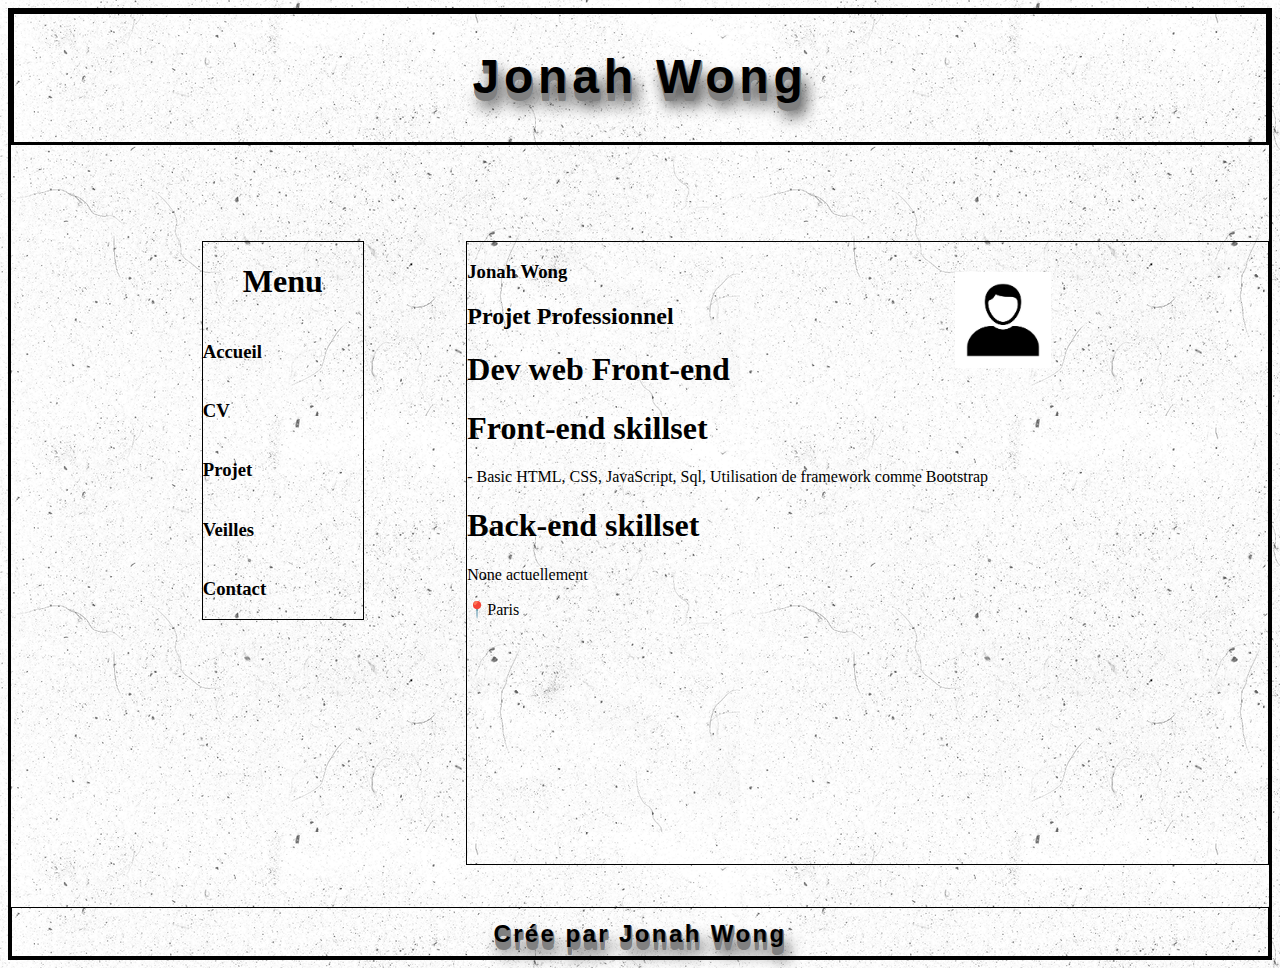
<file: index.html>
<!DOCTYPE html>
    <html>
        <head>
            <title>Portfolio Jonah Wong</title>
        <link rel="stylesheet" href="css_page_1.css">
        <meta charset="UTF-8">
        <meta name="viewport" content="width=device-width, initial-scale=1">
        </head>
<body>
        
        <div class="container">
            <header class="banniere">
            <h1 class="bann">Jonah Wong</h1>
            </header>
        <nav class="side">
                <section class="left-side">
				
    <ul id="menu-vertical">
		<center><h1>Menu</h1></center>
        <li><a href="index.html"><h3>Accueil</h3></a></li>
         <li><a href="CV.html"><h3>CV</h3></a></li>
        <li><a href="#"><h3>Projet</h3></a>
           <ul>
              <li><a href="Stage.html">Stages</a></li>
              <li><a href="PPE.html">PPE</a></li>
              <li><a href="TP.html">TP</a></li>
           </ul>
        </li>
        <li><a href="#"><h3>Veilles</h3></a>
         <ul>
            <li><a href="Veilles Technologiques.html">Veilles Technologiques</a></li>
            <li><a href="Veilles Juridique.html">Veilles juridiques</a></li>
         </ul>
      </li>
      <li><a href="Contact.html"><h3>Contact</h3></a>
      </li>   
</ul>
                </section>
                <section class="right-side">
                <h3>Jonah Wong</h3>
                <h2>Projet Professionnel</h2>
                <h1>Dev web Front-end</h1>
                <h1>Front-end skillset</h1>
                    <p>- Basic HTML, CSS, JavaScript, Sql, Utilisation de framework comme Bootstrap</p>
                <h1>Back-end skillset</h1>
                    <p> None actuellement</p>
                <p>📍Paris</p>
				<img src="photo-tete.jpg" class="photo-tete">
                </section>
				</nav>
                <footer class="pied">
				<center><h3 class="bann">Crée par Jonah Wong</h3></center>
                </footer>
</nav>
</div>
</body>
</html>
</file>
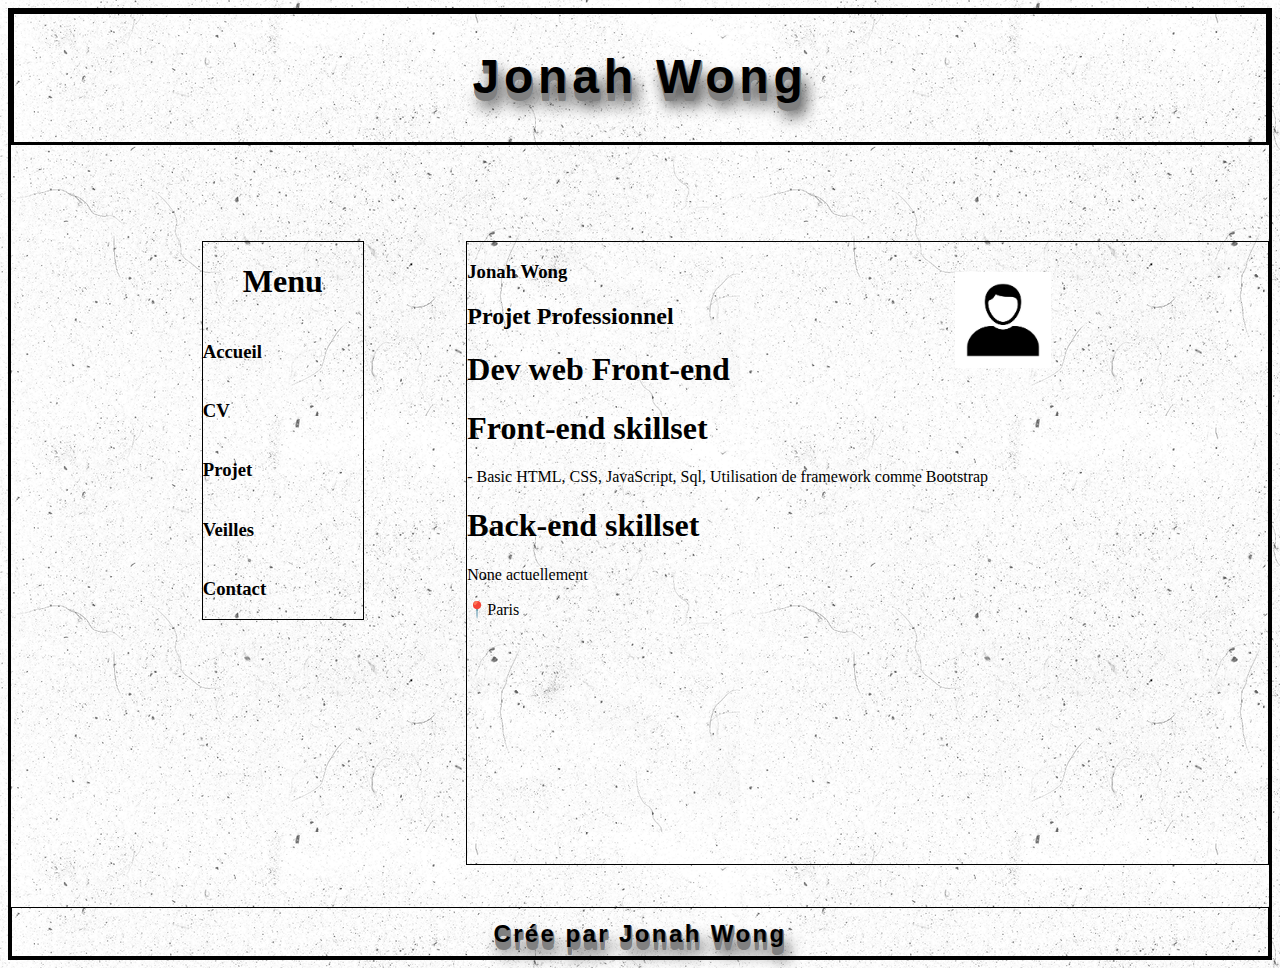
<file: Index.html>
<!DOCTYPE html>
    <html>
        <head>
            <title>Portfolio Jonah Wong</title>
        <link rel="stylesheet" href="css_page_1.css">
        <meta charset="UTF-8">
        <meta name="viewport" content="width=device-width, initial-scale=1">
        </head>
<body>
        
        <div class="container">
            <header class="banniere">
            <h1 class="bann">Jonah Wong</h1>
            </header>
        <nav class="side">
                <section class="left-side">
				
    <ul id="menu-vertical">
		<center><h1>Menu</h1></center>
        <li><a href="Index.html"><h3>Accueil</h3></a></li>
         <li><a href="CV.html"><h3>CV</h3></a></li>
        <li><a href="#"><h3>Projet</h3></a>
           <ul>
              <li><a href="Stage.html">Stages</a></li>
              <li><a href="PPE.html">PPE</a></li>
              <li><a href="TP.html">TP</a></li>
           </ul>
        </li>
        <li><a href="Veilles.html"><h3>Veilles</h3></a>
         <ul>
            <li><a href="Veilles Technologiques.html">Veilles Technologiques</a></li>
            <li><a href="Veilles Juridique.html">Veilles juridiques</a></li>
         </ul>
      </li>
      <li><a href="Contact.html"><h3>Contact</h3></a>
      </li>   
</ul>
                </section>
                <section class="right-side">
                <h3>Jonah Wong</h3>
                <h2>Projet Professionnel</h2>
                <h1>Dev web Front-end</h1>
                <h1>Front-end skillset</h1>
                    <p>- Basic HTML, CSS, JavaScript, Sql, Utilisation de framework comme Bootstrap</p>
                <h1>Back-end skillset</h1>
                    <p> None actuellement</p>
                <p>📍Paris</p>
				<img src="photo-tete.jpg" class="photo-tete">
                </section>
				</nav>
                <footer class="pied">
				<center><h3 class="bann">Crée par Jonah Wong</h3></center>
                </footer>
</nav>
</div>
</body>
</html>
</file>
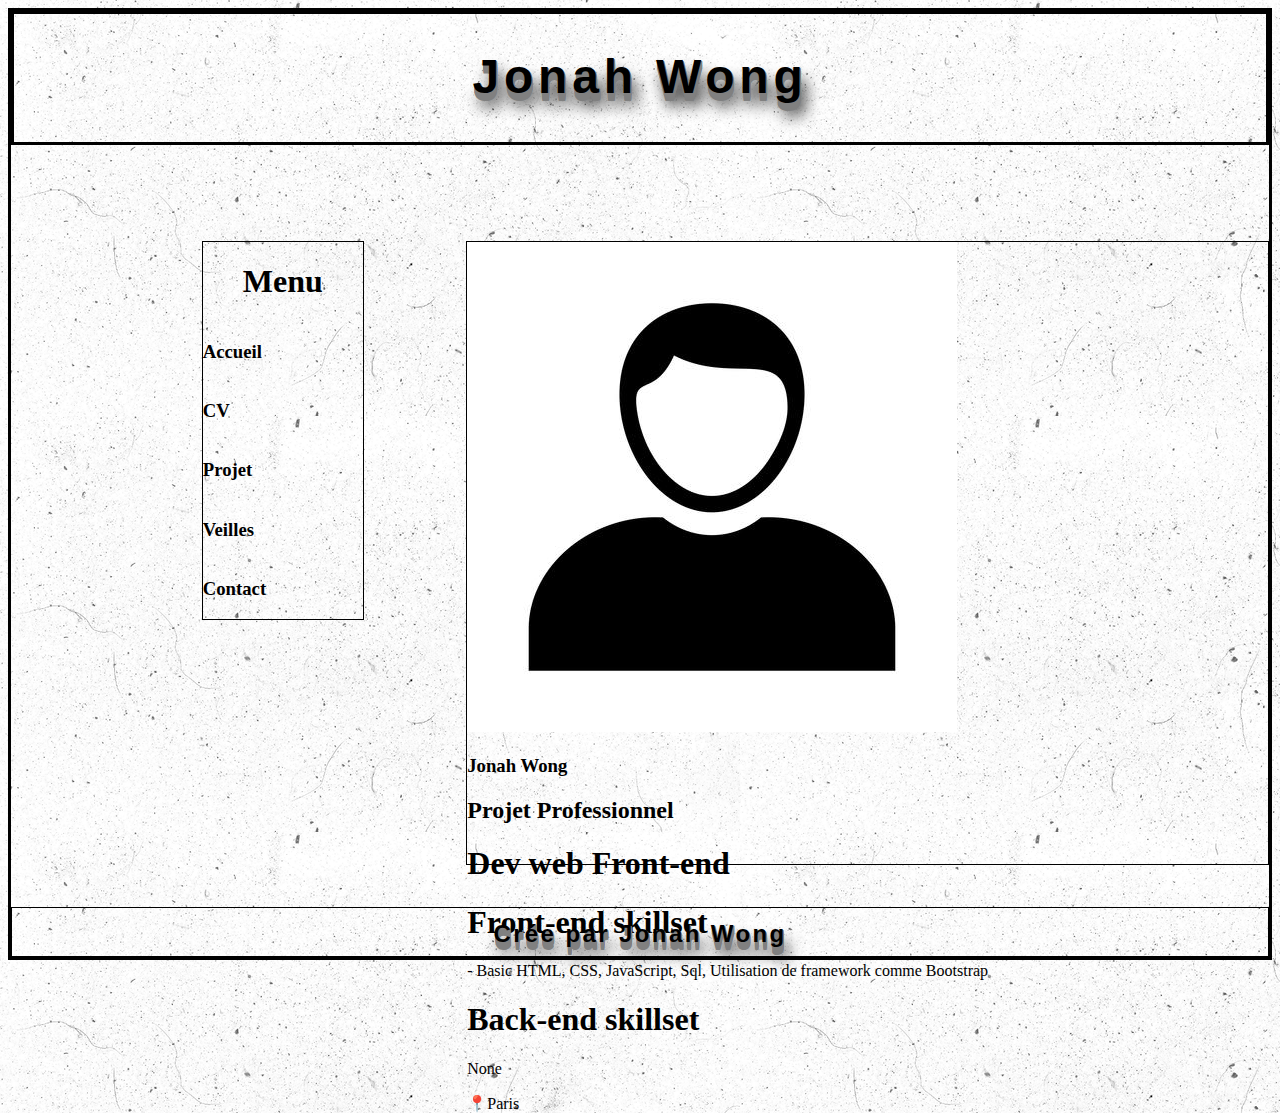
<file: Accueil.html>
<!DOCTYPE html>
    <html>
        <head>
            <title>Portfolio Jonah Wong</title>
        <link rel="stylesheet" href="css_page_1.css">
        <meta charset="UTF-8">
        <meta name="viewport" content="width=device-width, initial-scale=1">
        </head>
<body>
        
        <div class="container">
            <header class="banniere">
            <h1 class="bann">Jonah Wong</h1>
            </header>
        <nav class="side">
                <section class="left-side">
				
    <ul id="menu-vertical">
		<center><h1>Menu</h1></center>
        <li><a href="index.html"><h3>Accueil</h3></a></li>
         <li><a href="CV.html"><h3>CV</h3></a></li>
        <li><a href="Projet.html"><h3>Projet</h3></a>
           <ul>
              <li><a href="Stage.html">Stages</a></li>
              <li><a href="PPE.html">PPE</a></li>
              <li><a href="TP.html">TP</a></li>
           </ul>
        </li>
        <li><a href="#"><h3>Veilles</h3></a>
         <ul>
            <li><a href="Veilles Technologiques.html">Veilles Technologiques</a></li>
            <li><a href="Veilles Juridique.html">Veilles juridiques</a></li>
         </ul>
      </li>
      <li><a href="Contact.html"><h3>Contact</h3></a>
      </li>   
</ul>
                </section>
                <section class="right-side">
                <img src="photo-tete.jpg">
                <h3>Jonah Wong</h3>
                <h2>Projet Professionnel</h2>
                <h1>Dev web Front-end</h1>
                <h1>Front-end skillset</h1>
                    <p>- Basic HTML, CSS, JavaScript, Sql, Utilisation de framework comme Bootstrap</p>
                <h1>Back-end skillset</h1>
                    <p> None</p>
                <p>📍Paris</p>
				
                </section>
				</nav>
                <footer class="pied">
				<center><h3 class="bann">Crée par Jonah Wong</h3></center>
                </footer>
</nav>
</div>
</body>
</html>
</file>
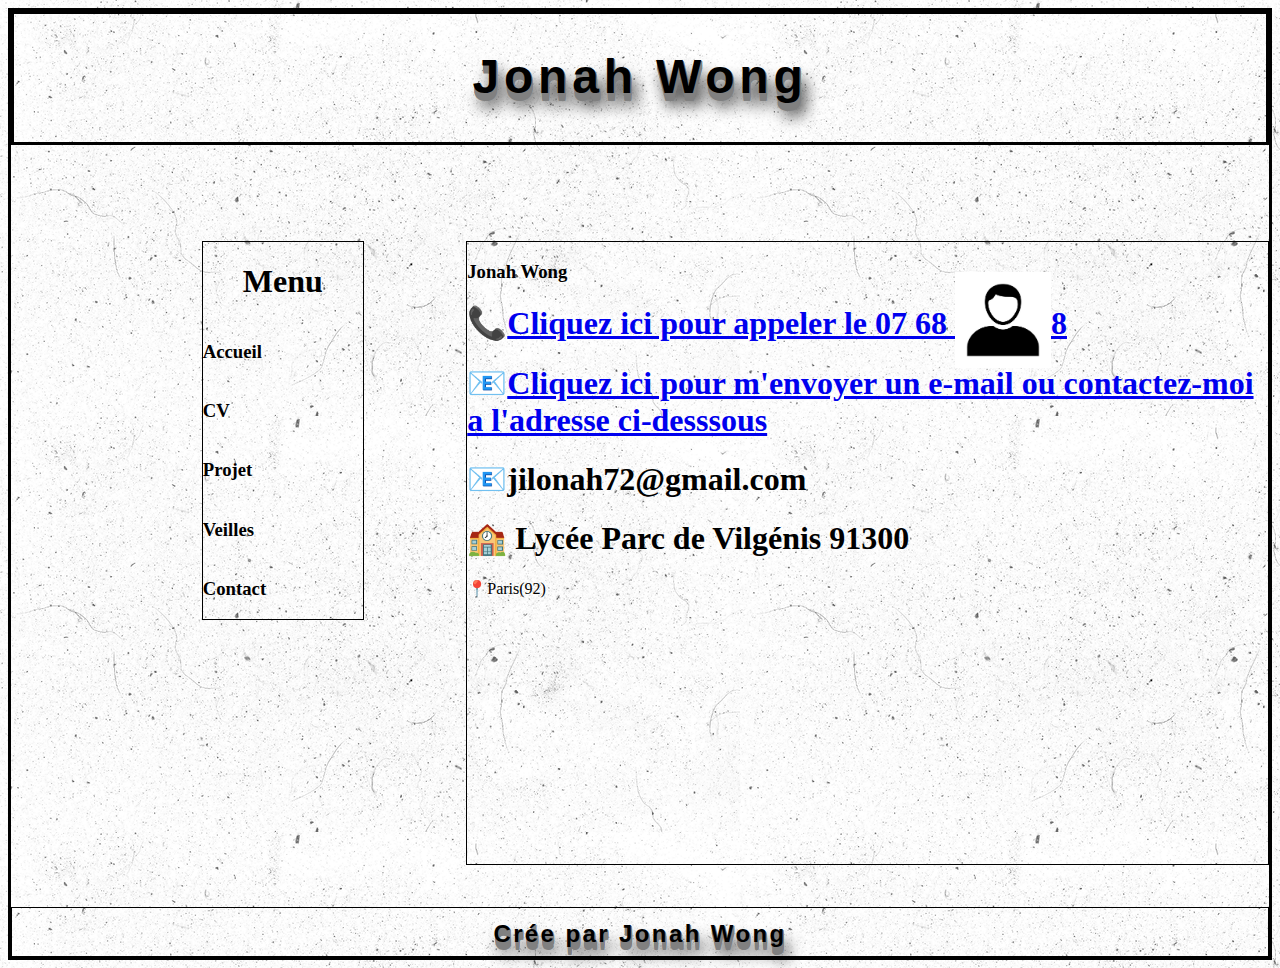
<file: Contact.html>
<!DOCTYPE html>
    <html>
        <head>
            <title>Portfolio Jonah Wong</title>
        <link rel="stylesheet" href="css_page_1.css">
        <meta charset="UTF-8">
        <meta name="viewport" content="width=device-width, initial-scale=1">
        </head>
<body>
        
        <div class="container">
            <header class="banniere">
            <h1 class="bann">Jonah Wong</h1>
            </header>
        <nav class="side">
                <section class="left-side">
				
    <ul id="menu-vertical">
		<center><h1>Menu</h1></center>
        <li><a href="index.html"><h3>Accueil</h3></a></li>
         <li><a href="CV.html"><h3>CV</h3></a></li>
         <li><a href="#"><h3>Projet</h3></a>
           <ul>
              <li><a href="Stage.html">Stages</a></li>
              <li><a href="PPE.html">PPE</a></li>
              <li><a href="TP.html">TP</a></li>
           </ul>
        </li>
        <li><a href="#"><h3>Veilles</h3></a>
         <ul>
            <li><a href="Veilles Technologiques.html">Veilles Technologiques</a></li>
            <li><a href="Veilles Juridique.html">Veilles juridiques</a></li>
         </ul>
      </li>
      <li><a href="Contact.html"><h3>Contact</h3></a>
      </li>   
</ul>
                </section>
                <section class="right-side">
                <h3>Jonah Wong</h3>
                <h1>📞<a href="tel:0768927058?subject=HTML link">Cliquez ici pour appeler le 07 68 92 70 58</a></h1>
                <h1>📧<a href="mailto:jilonah72@gmail.com?subject=HTML link">Cliquez ici pour m'envoyer un e-mail ou contactez-moi a l'adresse ci-desssous</ci-desssous></a></h1>
                <h1>📧jilonah72@gmail.com</h1>
                <h1>🏫 Lycée Parc de Vilgénis 91300</h1>
                <p>📍Paris(92)</p>
				<img src="photo-tete.jpg" class="photo-tete">
                </section>
				</nav>
                <footer class="pied">
				<center><h3 class="bann">Crée par Jonah Wong</h3></center>
                </footer>
</nav>
</div>
</body>
</html>
</file>
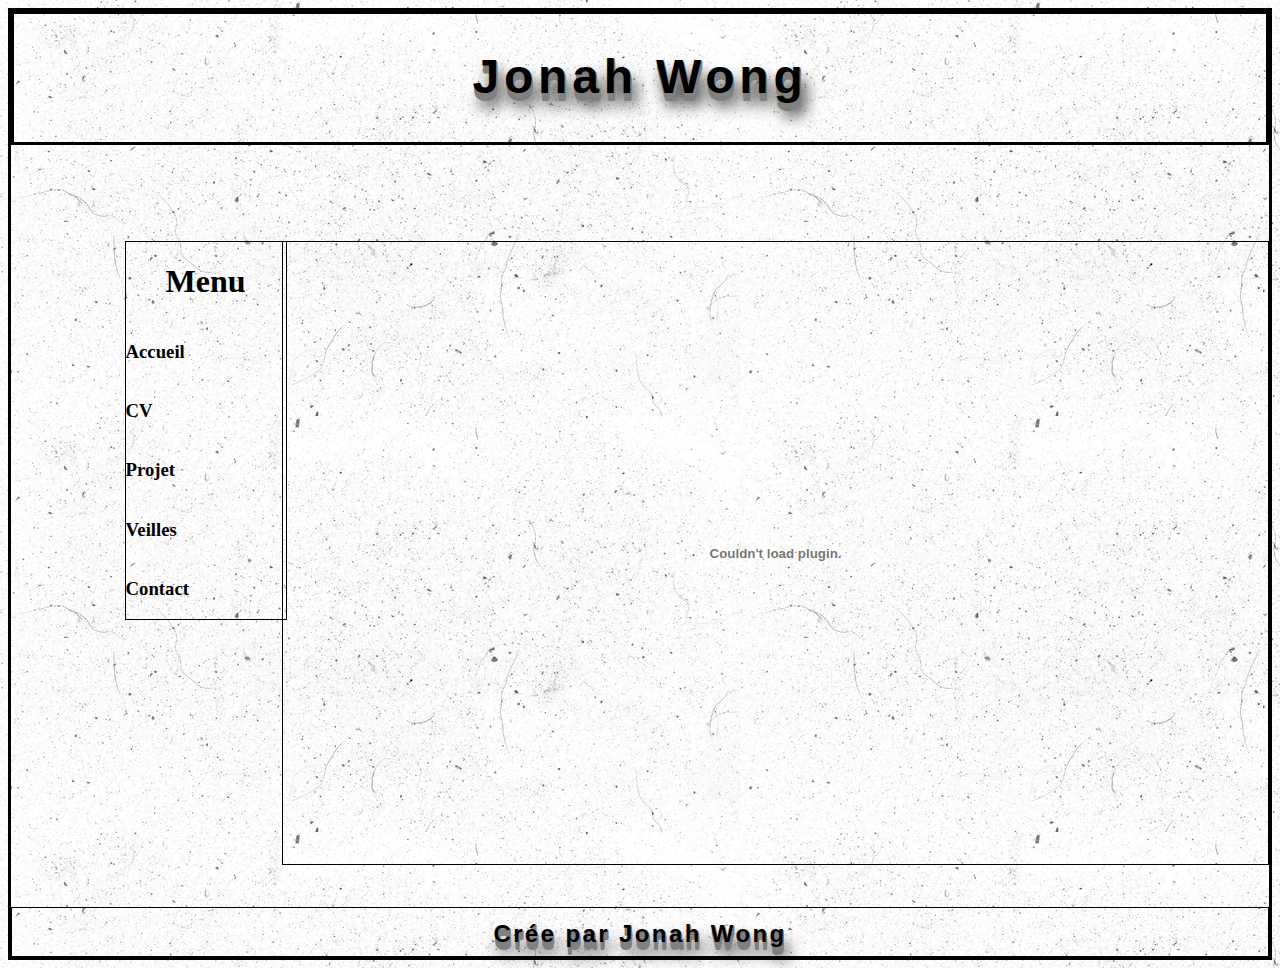
<file: PPE.html>
<!DOCTYPE html>
    <html>
        <head>
            <title>Portfolio Jonah Wong</title>
        <link rel="stylesheet" href="css_page_1.css">
        <meta charset="UTF-8">
        <meta name="viewport" content="width=device-width, initial-scale=1">
        </head>
<body>
        
        <div class="container">
            <header class="banniere">
            <h1 class="bann">Jonah Wong</h1>
            </header>
        <nav class="side">
                <section class="left-side">
				
    <ul id="menu-vertical">
		<center><h1>Menu</h1></center>
        <li><a href="index.html"><h3>Accueil</h3></a></li>
         <li><a href="CV.html"><h3>CV</h3></a></li>
         <li><a href="#"><h3>Projet</h3></a>
           <ul>
              <li><a href="Stage.html">Stages</a></li>
              <li><a href="PPE.html">PPE</a></li>
              <li><a href="TP.html">TP</a></li>
           </ul>
        </li>
        <li><a href="#"><h3>Veilles</h3></a>
         <ul>
            <li><a href="Veilles Technologiques.html">Veilles Technologiques</a></li>
            <li><a href="Veilles Juridique.html">Veilles juridiques</a></li>
         </ul>
      </li>
      <li><a href="Contact.html"><h3>Contact</h3></a>
      </li>   
</ul>
                </section>
                <section class="right-side">
                    <embed src="ppe1.pdf" width="985" height="622" type="application/pdf">
                </section>
				</nav>
                <footer class="pied">
				<center><h3 class="bann">Crée par Jonah Wong</h3></center>
                </footer>
</nav>
</div>
</body>
</html>
</file>
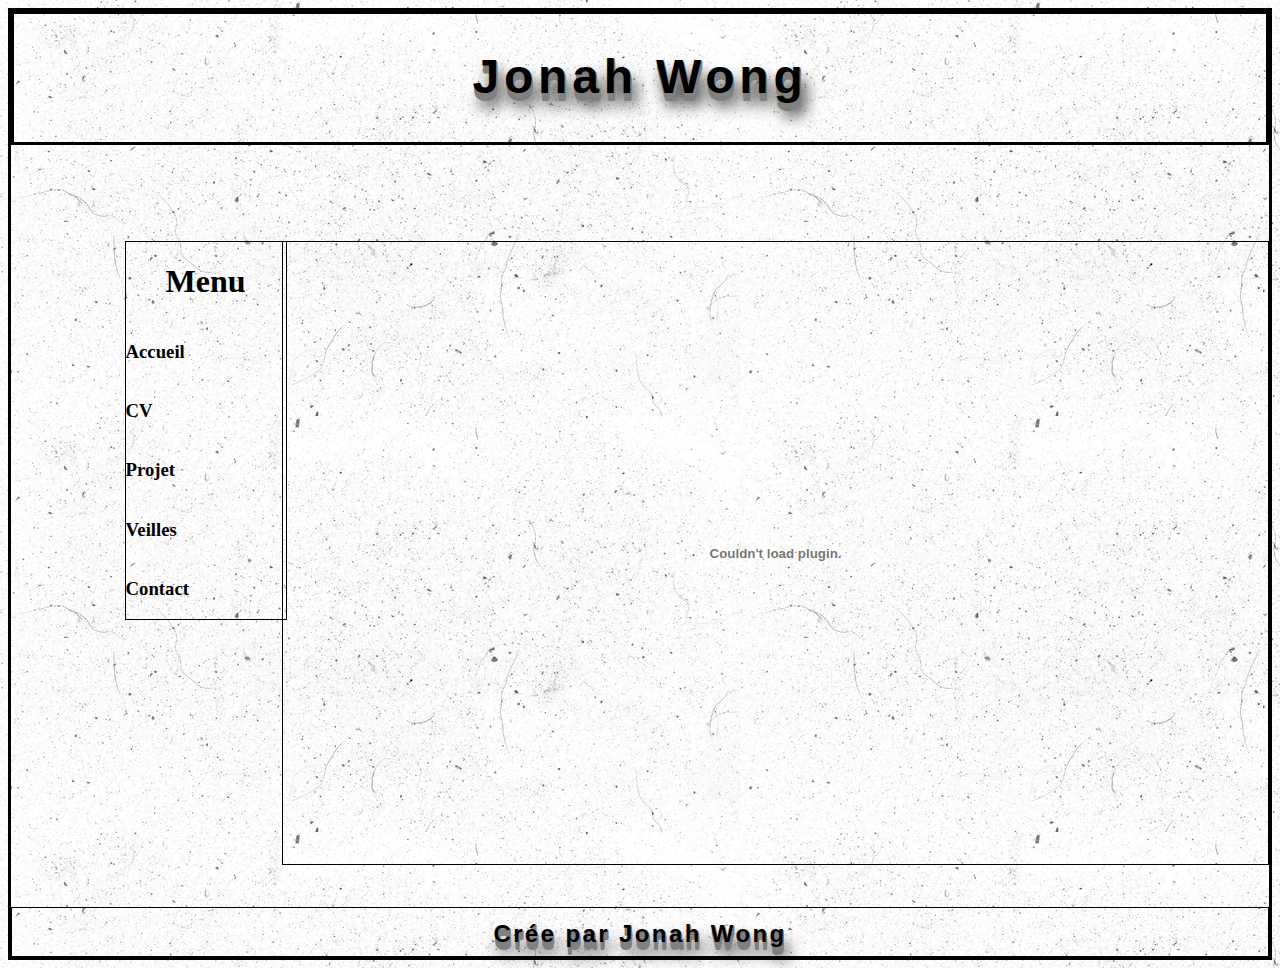
<file: Stage.html>
<!DOCTYPE html>
    <html>
        <head>
            <title>Portfolio Jonah Wong</title>
        <link rel="stylesheet" href="css_page_1.css">
        <meta charset="UTF-8">
        <meta name="viewport" content="width=device-width, initial-scale=1">
        </head>
<body>
        
        <div class="container">
            <header class="banniere">
            <h1 class="bann">Jonah Wong</h1>
            </header>
        <nav class="side">
                <section class="left-side">
				
    <ul id="menu-vertical">
		<center><h1>Menu</h1></center>
        <li><a href="index.html"><h3>Accueil</h3></a></li>
         <li><a href="CV.html"><h3>CV</h3></a></li>
         <li><a href="#"><h3>Projet</h3></a>
           <ul>
              <li><a href="Stage.html">Stages</a></li>
              <li><a href="PPE.html">PPE</a></li>
              <li><a href="TP.html">TP</a></li>
           </ul>
        </li>
        <li><a href="#"><h3>Veilles</h3></a>
         <ul>
            <li><a href="Veilles Technologiques.html">Veilles Technologiques</a></li>
            <li><a href="Veilles Juridique.html">Veilles juridiques</a></li>
         </ul>
      </li>
      <li><a href="Contact.html"><h3>Contact</h3></a>
      </li>   
</ul>
                </section>
                <section class="right-side">
                    <embed src="9- Annexe 9 - Modèle attestation de stage - SIO 2022.pdf" width="985" height="622" type="application/pdf">
				
                </section>
				</nav>
                <footer class="pied">
				<center><h3 class="bann">Crée par Jonah Wong</h3></center>
                </footer>
</nav>
</div>
</body>
</html>
</file>
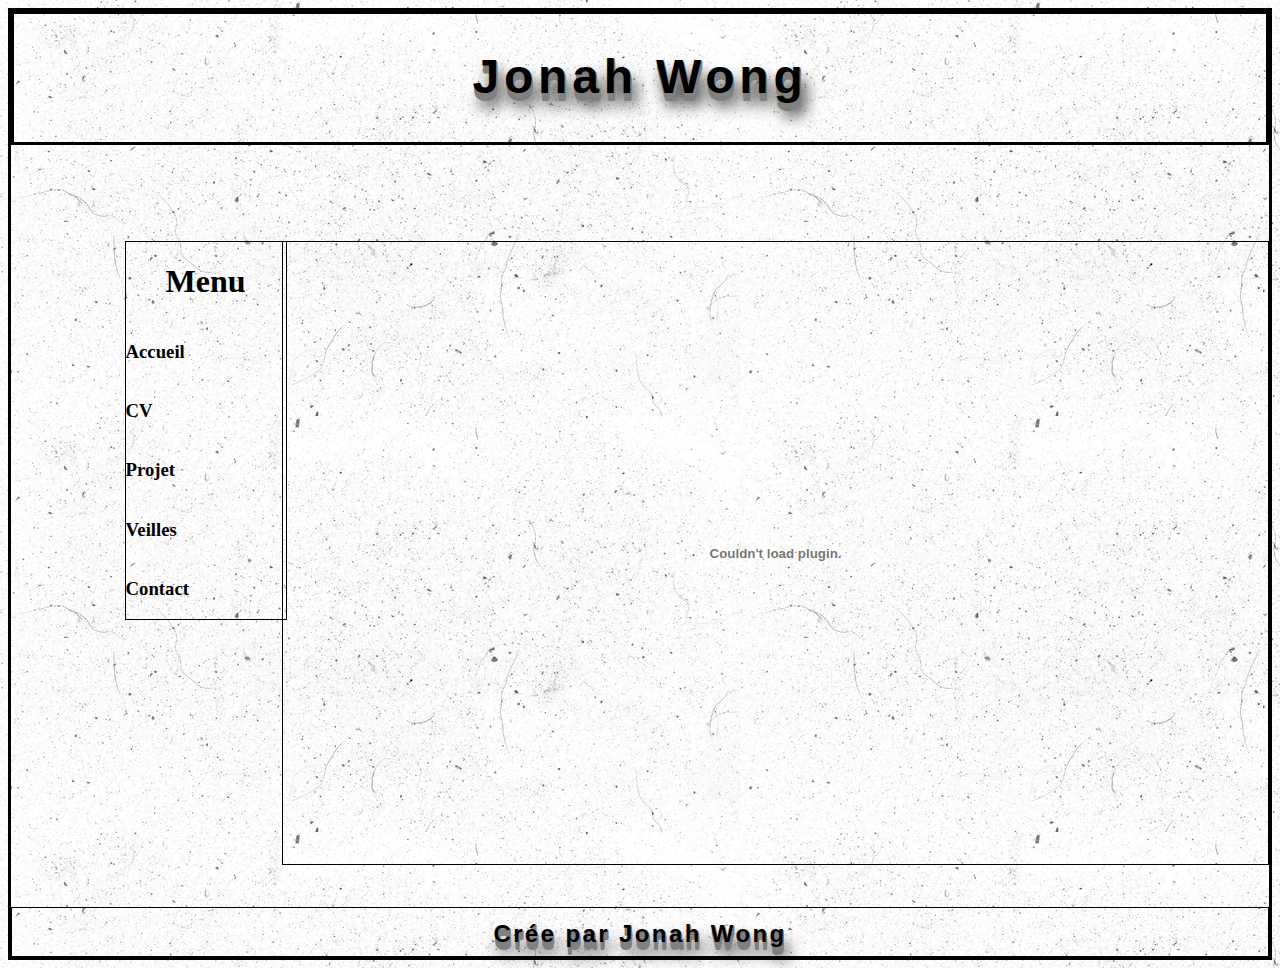
<file: TP.html>
<!DOCTYPE html>
    <html>
        <head>
            <title>Portfolio Jonah Wong</title>
        <link rel="stylesheet" href="css_page_1.css">
        <meta charset="UTF-8">
        <meta name="viewport" content="width=device-width, initial-scale=1">
        </head>
<body>
        
        <div class="container">
            <header class="banniere">
            <h1 class="bann">Jonah Wong</h1>
            </header>
        <nav class="side">
                <section class="left-side">
				
    <ul id="menu-vertical">
		<center><h1>Menu</h1></center>
        <li><a href="index.html"><h3>Accueil</h3></a></li>
         <li><a href="CV.html"><h3>CV</h3></a></li>
         <li><a href="#"><h3>Projet</h3></a>
           <ul>
              <li><a href="Stage.html">Stages</a></li>
              <li><a href="PPE.html">PPE</a></li>
              <li><a href="TP.html">TP</a></li>
           </ul>
        </li>
        <li><a href="#"><h3>Veilles</h3></a>
         <ul>
            <li><a href="Veilles Technologiques.html">Veilles Technologiques</a></li>
            <li><a href="Veilles Juridique.html">Veilles juridiques</a></li>
         </ul>
      </li>
      <li><a href="Contact.html"><h3>Contact</h3></a>
      </li>   
</ul>
                </section>
                <section class="right-side">
                    <embed src="TP.pdf" width="985" height="622" type="application/pdf">
                </section>
				</nav>
                <footer class="pied">
				<center><h3 class="bann">Crée par Jonah Wong</h3></center>
                </footer>
</nav>
</div>
</body>
</html>
</file>
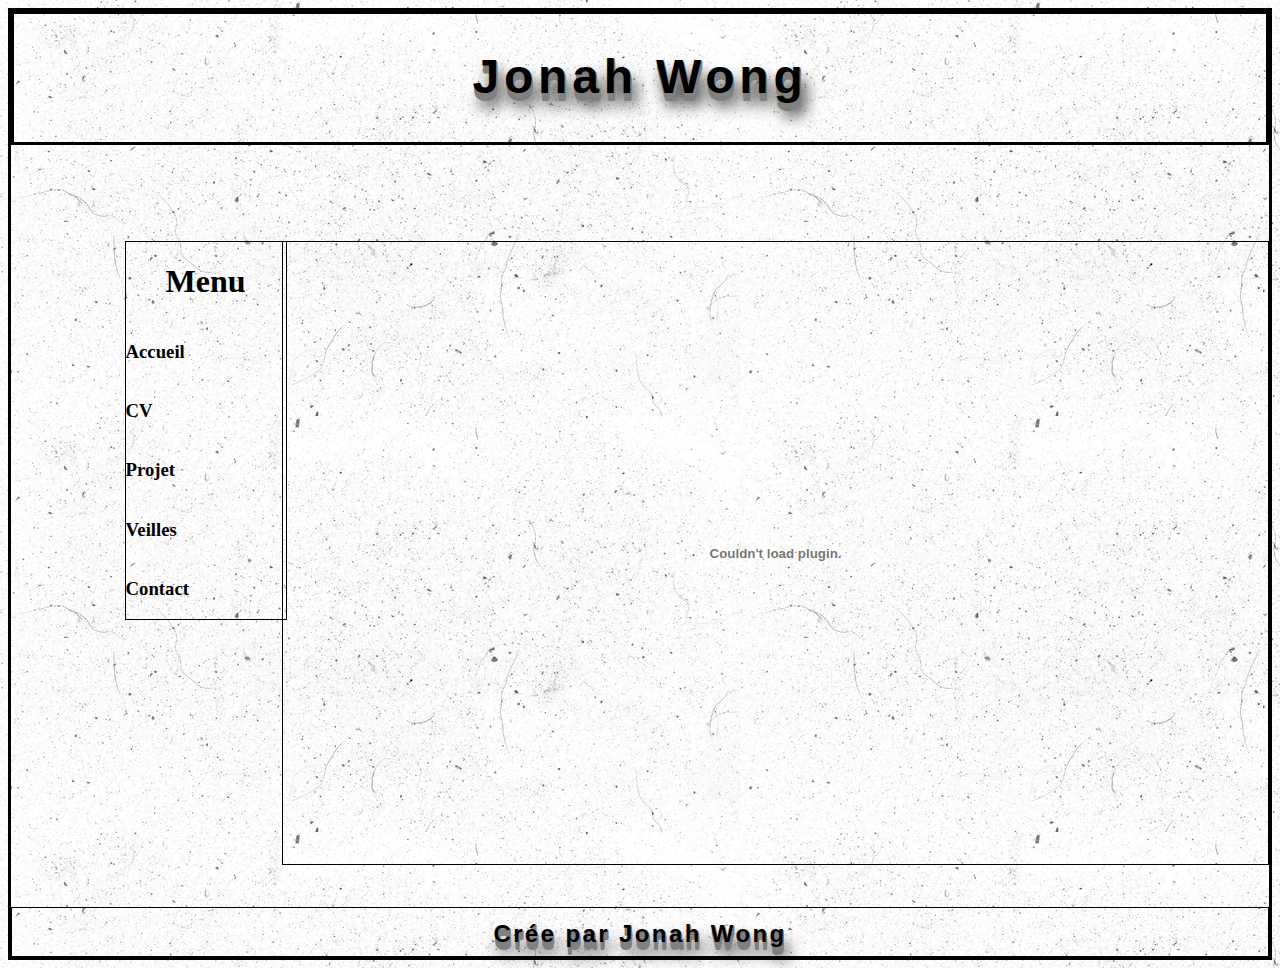
<file: Veilles Juridique.html>
<!DOCTYPE html>
    <html>
        <head>
            <title>Portfolio Jonah Wong</title>
        <link rel="stylesheet" href="css_page_1.css">
        <meta charset="UTF-8">
        <meta name="viewport" content="width=device-width, initial-scale=1">
        </head>
<body>
        
        <div class="container">
            <header class="banniere">
            <h1 class="bann">Jonah Wong</h1>
            </header>
        <nav class="side">
                <section class="left-side">
				
    <ul id="menu-vertical">
		<center><h1>Menu</h1></center>
        <li><a href="index.html"><h3>Accueil</h3></a></li>
         <li><a href="CV.html"><h3>CV</h3></a></li>
         <li><a href="#"><h3>Projet</h3></a>
           <ul>
              <li><a href="Stage.html">Stages</a></li>
              <li><a href="PPE.html">PPE</a></li>
              <li><a href="TP.html">TP</a></li>
           </ul>
        </li>
        <li><a href="#"><h3>Veilles</h3></a>
         <ul>
            <li><a href="Veilles Technologiques.html">Veilles Technologiques</a></li>
            <li><a href="Veilles Juridique.html">Veilles juridiques</a></li>
         </ul>
      </li>
      <li><a href="Contact.html"><h3>Contact</h3></a>
      </li>   
</ul>
                </section>
                <section class="right-side">
        <embed src="la-veille-juridique.pdf" width="985" height="622" type="application/pdf">
				
                </section>
				</nav>
                <footer class="pied">
				<center><h3 class="bann">Crée par Jonah Wong</h3></center>
                </footer>
</nav>
</div>
</body>
</html>
</file>
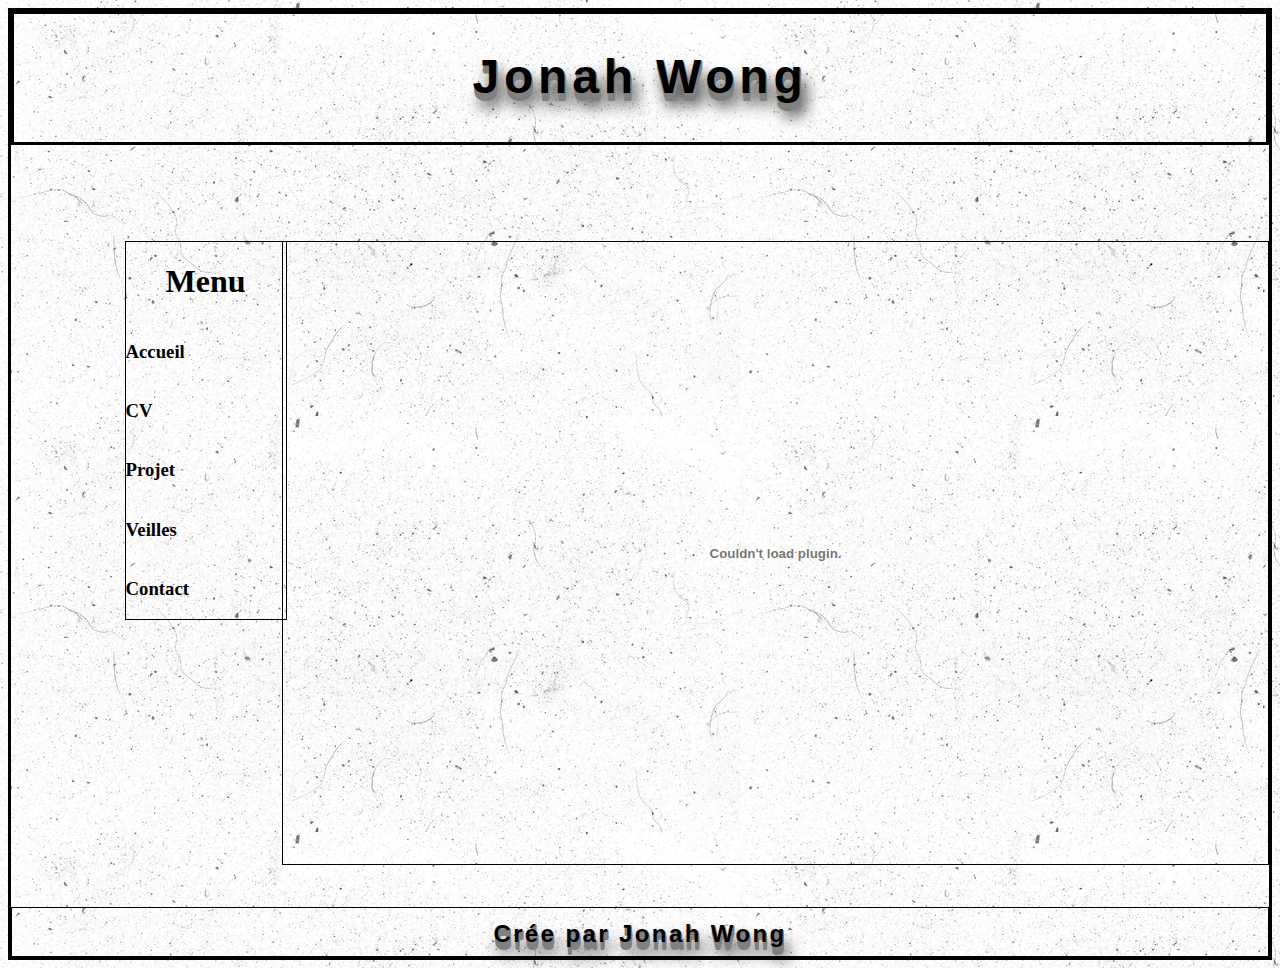
<file: Veilles Technologiques.html>
<!DOCTYPE html>
    <html>
        <head>
            <title>Portfolio Jonah Wong</title>
        <link rel="stylesheet" href="css_page_1.css">
        <meta charset="UTF-8">
        <meta name="viewport" content="width=device-width, initial-scale=1">
        </head>
<body>
        
        <div class="container">
            <header class="banniere">
            <h1 class="bann">Jonah Wong</h1>
            </header>
        <nav class="side">
                <section class="left-side">
				
    <ul id="menu-vertical">
		<center><h1>Menu</h1></center>
       <li><a href="index.html"><h3>Accueil</h3></a></li>
         <li><a href="CV.html"><h3>CV</h3></a></li>
         <li><a href="#"><h3>Projet</h3></a>
           <ul>
              <li><a href="Stage.html">Stages</a></li>
              <li><a href="PPE.html">PPE</a></li>
              <li><a href="TP.html">TP</a></li>
           </ul>
        </li>
        <li><a href="#"><h3>Veilles</h3></a>
         <ul>
            <li><a href="Veilles Technologiques.html">Veilles Technologiques</a></li>
            <li><a href="Veilles Juridique.html">Veilles juridiques</a></li>
         </ul>
      </li>
      <li><a href="Contact.html"><h3>Contact</h3></a>
      </li>   
</ul>
                </section>
                <section class="right-side">
                    <embed src="la-veille-technologique.pdf" width="985" height="622" type="application/pdf">
				
                </section>
				</nav>
                <footer class="pied">
				<center><h3 class="bann">Crée par Jonah Wong</h3></center>
                </footer>
</nav>
</div>
</body>
</html>
</file>
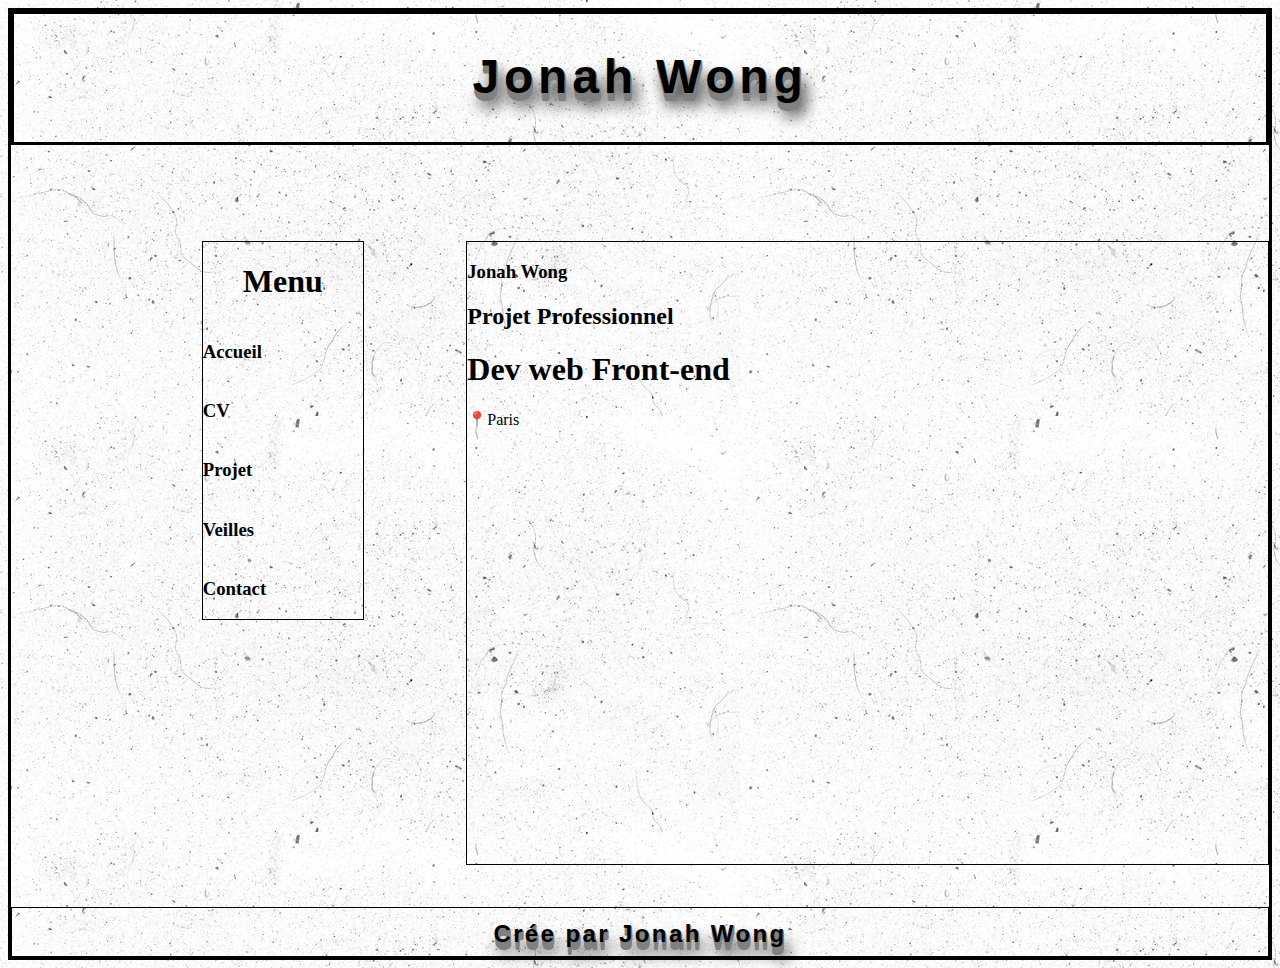
<file: Veilles.html>
<!DOCTYPE html>
    <html>
        <head>
            <title>Portfolio Jonah Wong</title>
        <link rel="stylesheet" href="css_page_1.css">
        <meta charset="UTF-8">
        <meta name="viewport" content="width=device-width, initial-scale=1">
        </head>
<body>
        
        <div class="container">
            <header class="banniere">
            <h1 class="bann">Jonah Wong</h1>
            </header>
        <nav class="side">
                <section class="left-side">
				
    <ul id="menu-vertical">
		<center><h1>Menu</h1></center>
        <li><a href="index.html"><h3>Accueil</h3></a></li>
         <li><a href="CV.html"><h3>CV</h3></a></li>
        <li><a href="Projet.html"><h3>Projet</h3></a>
           <ul>
              <li><a href="Stage.html">Stages</a></li>
              <li><a href="PPE.html">PPE</a></li>
              <li><a href="TP.html">TP</a></li>
           </ul>
        </li>
        <li><a href="Veilles.html"><h3>Veilles</h3></a>
         <ul>
            <li><a href="Veilles Technologiques.html">Veilles Technologiques</a></li>
            <li><a href="Veilles Juridique.html">Veilles juridiques</a></li>
         </ul>
      </li>
      <li><a href="Contact.html"><h3>Contact</h3></a>
      </li>   
</ul>
                </section>
                <section class="right-side">
                <h3>Jonah Wong</h3>
                <h2>Projet Professionnel</h2>
                <h1>Dev web Front-end</h1>
                <p>📍Paris</p>
				
                </section>
				</nav>
                <footer class="pied">
				<center><h3 class="bann">Crée par Jonah Wong</h3></center>
                </footer>
</nav>
</div>
</body>
</html>
</file>
<file: css_page_1.css>
body{
 
  background: url(sandgrain2.gif) ;
  
}
header.banniere{
  position
  width: 15rem;
  height: 8rem;
  border: 0.2rem solid rgb(0, 0, 0);
}
h1.bann{
  display: flex;
  justify-content: center;
  rgb(0, 0, 0);
  white-space: nowrap;
  position: absolute;
  top: 4.9%;
  left: 50%;
  transform: translate(-50%, -50%);
  font-size: 3em;
  font-family: sans-serif;
  letter-spacing: 0.1em;
  transition: 0.3s;
  text-shadow: 1px 1px 0 grey, 1px 2px 0 grey, 1px 3px 0 grey, 1px 4px 0 grey,
    1px 5px 0 grey, 1px 6px 0 grey, 1px 7px 0 grey, 1px 8px 0 grey,
    5px 13px 15px black;
}
h1.bann:hover {
  transition: 0.3s;
  transform: scale(1.1)translate(-50%, -50%);
  text-shadow: 1px -1px 0 grey, 1px -2px 0 grey, 1px -3px 0 grey,
  1px -4px 0 grey, 1px -5px 0 grey, 1px -6px 0 grey, 1px -7px 0 grey,
  1px -8px 0 grey, 5px -13px 15px black, 5px -13px 25px #808080;
}

nav.side{
  display: flex;
  flex-direction: row;
  justify-content: start;
  
  position: relative;
  top: 6rem;
  height: 39rem;
}

div.container{
 border: 0.2rem solid rgb(0, 0, 0);
  height: 59.1rem;
}

section.left-side{
  display: flex;
  flex-direction: column;
  position: relative;
  width: 35rem;
}
h3{
  solid rgb(0, 0, 0);
}
p{
  solid rgb(0, 0, 0);
}
h2{
  solid rgb(0, 0, 0);
}
h1{
  solid rgb(0, 0, 0);
}
#menu-vertical, #menu-vertical ul {
  padding:0;
  margin:0;
  list-style:none;
  width: 10rem;
  position: relative;
  left: 41.9%;
  border: 0.1rem solid rgb(0, 0, 0);
}
#menu-vertical li {
  position: relative;
  
  
}
#menu-vertical a {
  display:flex;
flex-direction: column;
  text-decoration: none;
  color: black;
 
}
#menu-vertical ul {
  position: absolute;
  left:-999em;
  
}
#menu-vertical li:hover ul {
  top: 0;
  left: 10rem;

}
#menu-vertical li:hover {
  border: 0.1rem solid rgb(0, 0, 0);
  
  background:rgb(255 255 255);  
}
section.right-side{
  width: 61.56rem;
  border: 1px solid rgb(0, 0, 0);
}

footer.pied{
  height: 3rem;
  position: relative;
  top: 8.6rem;
  display: flex;
  flex-direction: column;
  border: 1px solid rgb(0, 0, 0);
  color: #000;
}
h3.bann{
  display: flex;
  justify-content: center;
  color: black;
  white-space: nowrap;
  position: absolute;
  top: 4.9%;
  left: 50%;
  transform: translate(-50%, -50%);
  font-size: 1.5em;
  font-family: sans-serif;
  letter-spacing: 0.1em;
  transition: 0.3s;
  text-shadow: 1px 1px 0 grey, 1px 2px 0 grey, 1px 3px 0 grey, 1px 4px 0 grey,
    1px 5px 0 grey, 1px 6px 0 grey, 1px 7px 0 grey, 1px 8px 0 grey,
    5px 13px 15px black;
}
h3.bann:hover {
  transition: 0.3s;
  transform: scale(1.1)translate(-50%, -50%);
  text-shadow: 1px -1px 0 grey, 1px -2px 0 grey, 1px -3px 0 grey,
  1px -4px 0 grey, 1px -5px 0 grey, 1px -6px 0 grey, 1px -7px 0 grey,
  1px -8px 0 grey, 5px -13px 15px black, 5px -13px 25px #808080;
}
.b1{
	margin-left: 30%;
	margin-right: 30%;
	padding: 1em;
 	border: 5px ridge red;
	border-color: red;
}
.b2{
	padding: 1em;
 	border: 5px ridge blue;
	border-color: blue;
}
.b3{
	padding: 1em;
 	border: 1px ridge red;
	border-color: red;
}
.a1{
font-weight: bold;
}
.a2{
	height: 10px;
}
section.right-side-cv{
  width: 61.56rem;
  height: 68.5rem;
  border: 1px solid rgb(0, 0, 0);
  background-color: #808080;
}
div.container-cv{
  border: 0.2rem solid rgb(0, 0, 0);
   height: 86.5rem;
 }
 footer.pied-cv{
  height: 3rem;
  position: relative;
  top: 36.2rem;
  display: flex;
  flex-direction: column;
  border: 1px solid rgb(0, 0, 0);
  color: #000;
}
img.photo-tete{
    width: 6rem;
    height: 6rem;
    position: absolute;
    top: 4.9%;
    left: 75%;
  }
  @media (min-width: 768px) {
    nav #right-side{
      padding: 0.25em 0.75em;
    }
  }
  
  @media screen and (max-width: 1000px) {
    nav #left-side {
      display: none;
    }
    nav #left-side {
      width: 90%;
    }
  }
  
  @media screen and (max-width: 500px) {
    body {
      overflow: visible;
    }
    nav {
      display: grid;
      grid-template-columns: 1fr;
      grid-template-rows: 1fr;
    }
    nav #right-side #container {
      margin: 10px;
    }
  }
</file>
